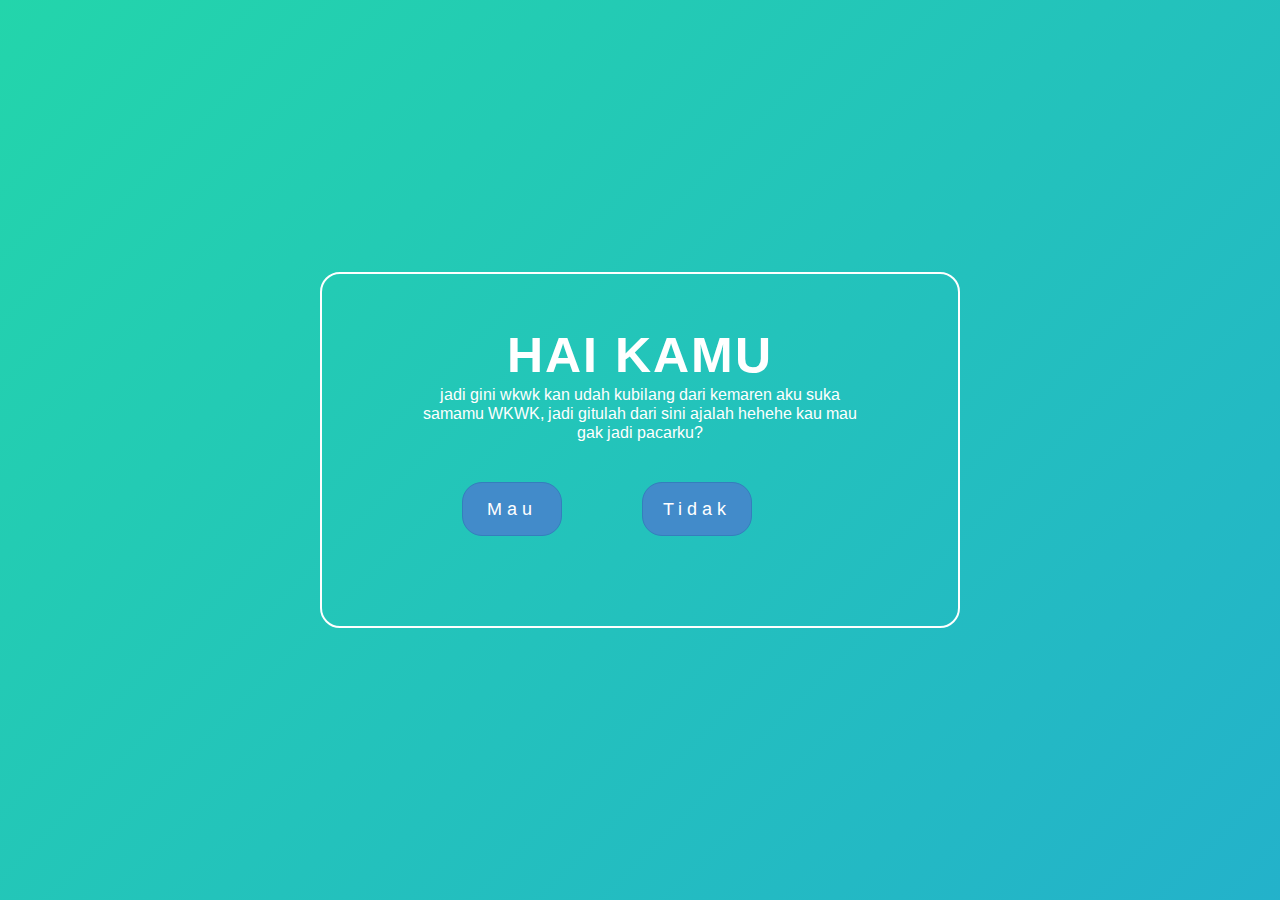
<file: index.html>
<!DOCTYPE html>
<html lang="en">
<head>
    <meta charset="UTF-8">
    <meta name="viewport" content="width=device-width, initial-scale=1.0">
    <link rel="stylesheet" href="style.css">

    <title>Kamu&hearts; </title>
</head>
<!--
Name : Kelz Tambunan  
Template: Nembak betina
Tanggal: tah kapan lah dikirim 
-->

<body>
    <section>
        <div class="textme">
            <h1>Hai Kamu </h1>
            <p>jadi gini wkwk kan udah kubilang dari kemaren aku suka samamu WKWK, jadi gitulah dari sini ajalah hehehe
                kau mau gak jadi pacarku? </p>
<div class="jancok">


            <div class="wrap">
                <a href="#modal-one" class="btn btn-big">Mau</a>
            </div>

            <!------------------------Modal--------------------------------------------------->
            
            <div class="modal" id="modal-one" arial-hidden="true">
                <div class="modal-dialog">
                    <div class="modal-header">
                        <h2>Jawabanmu Mau </h2>
                        <p>Karna kau tekan mau : </p>
                            <p>aku serius sayang & cinta samamu kalo kau mau ya gas 
                                 kalo gk mau yodahlah penting dah kuungkapkan,
                                        karna cinta gak harus memiliki.</p>
                        <a href="#close" class="btn-close" arial-hidden="true">x</a> <!-- Ganti ke close-->
                    </div>
                    <div class="modal-body">
                        <img class="gambar1w" src="images/kucing.jpg">
                    </div>
                    <div class="modal-footer">
                        <a href="https://wa.me/6281267090237?text=" class="btn">Kirim Jawaban</a> <!--ganti ke close-->
                        
                    </div>
                    
                    </div>

        <!------------------------modal kedua ------------------------------------------->

        <div class="wrap2">
            <a href="#modal-one2" class="btn btn-big2">Tidak</a>
        </div>

         <div class="modal2" id="modal-one2" arial-hidden="true">
            <div class="modal-dialog2">
                <div class="modal-header2">
                    <h2>Jawabanmu Tidak</h2>
                    <p>jadi karna jawabanmu tidak jelaskan lah dulu wkwwk : </p>
                      <p>Eh kasih alasanya ya kau nolak itu kenapa.
                      ini hah udah kukasih tombol di bawah tinggal ketikkan aja :) </p>
                    <a href="#close2" class="btn-close2" arial-hidden="true">x</a> <!-- Ganti ke close-->
                </div>
                <div class="modal-body2">
                    <img class="gambar1" src="images/buset.jpg" style="width:261px">
                </div>
                <div class="modal-footer2">
                    <a href="https://wa.me/62812670902377?text=" class="btn2">Kirim Jawaban</a> <!--ganti ke close-->
                </div>
                </div>
            </div>
        </div>
                </div>
            </div>
        </div>
     </div>
    </div>
      </div>        
    </section>

    
</body>
</html>
</file>
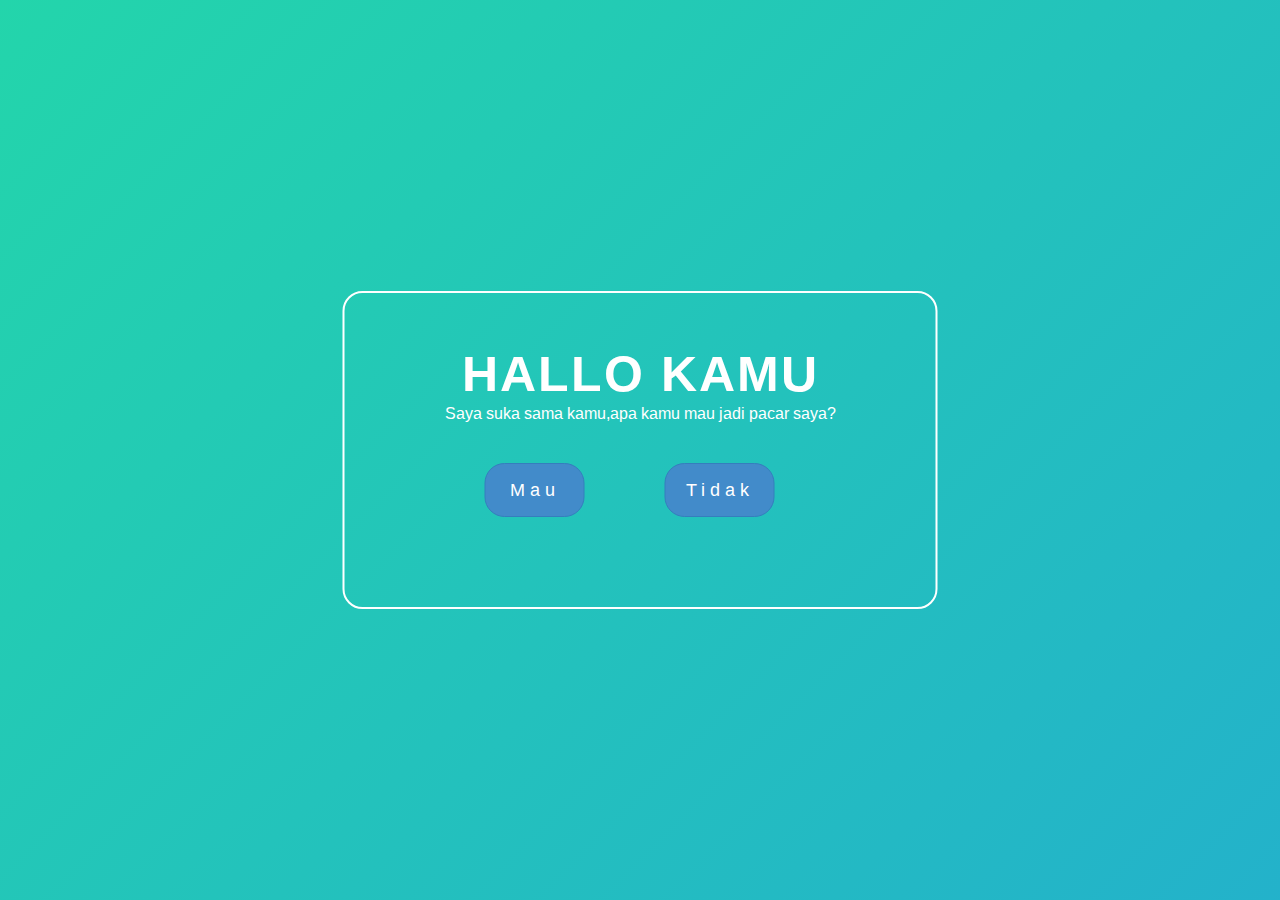
<file: kelz.html>
<!DOCTYPE html>
<html lang="en">
<head>
    <meta charset="UTF-8">
    <meta name="viewport" content="width=device-width, initial-scale=1.0">
    <link rel="stylesheet" href="style.css">

    <title>Document</title>
</head>
<!--
Name : Kelz Tambunan  
Template: Nembak betina
Tanggal: tah kapan lah dikirim 
-->

<body>
    <section>
        <div class="textme">
            <h1>Hallo kamu</h1>
            <p>Saya suka sama kamu,apa kamu mau jadi pacar saya? </p>
<div class="jancok">


            <div class="wrap">
                <a href="#modal-one" class="btn btn-big">Mau</a>
            </div>

            <!------------------------Modal--------------------------------------------------->
            
            <div class="modal" id="modal-one" arial-hidden="true">
                <div class="modal-dialog">
                    <div class="modal-header">
                        <h2>Jawaban Kamu Iya </h2>
                        <p>Untuk Kamu : Gua suka sama lu sudah lama mbak , cuman baru hari ini
                            gua bisa mengutarakan isi hati gua, jadi gini ya gitu mau gk mbak:v.
                            . Tolong kirim jawaban lu ya:D kwkwkwwkw
                        
                        </p>
                        <a href="#close" class="btn-close" arial-hidden="true">x</a> <!-- Ganti ke close-->
                    </div>
                    <div class="modal-body">
                        <img class="gambar1w" src="images/kucing.jpg">
                    </div>
                    <div class="modal-footer">
                        <a href="https://wa.me/081264273754?text=Saya menerima nya" class="btn">Kirim Jawaban</a> <!--ganti ke close-->
                        
                    </div>
                    
                    </div>

        <!------------------------modal kedua ------------------------------------------->

        <div class="wrap2">
            <a href="#modal-one2" class="btn btn-big2">Tidak</a>
        </div>

         <div class="modal2" id="modal-one2" arial-hidden="true">
            <div class="modal-dialog2">
                <div class="modal-header2">
                    <h2>Jawaban Kamu Tidak</h
                    <p>
                        Kalau lu nolak ya gpp :D , Eh kasih alasanya ya kalau lu nolak kenapa :D 
                        gua udah kasih tombol di bawah 
                    </p>
                    <a href="#close2" class="btn-close2" arial-hidden="true">x</a> <!-- Ganti ke close-->
                </div>
                <div class="modal-body2">
                    <img class="gambar1" src="images/buset.jpg" style="width:261px">
                </div>
                <div class="modal-footer2">
                    <a href="https://wa.me/081264273754?text=saya tidak menerima, dengan alasan" class="btn2">Kirim Jawaban</a> <!--ganti ke close-->
                </div>
                </div>
            </div>
        </div>
                </div>
            </div>
        </div>
     </div>
    </div>
      </div>        
    </section>

    
</body>
</html>
</file>
<file: style.css>
@import url('https://fonts.googleapis.com/css2?family=Nunito+Sans:wght@200&display=swap');
@import url('https://fonts.googleapis.com/css2?family=Arimo&display=swap');
* {
    margin: 0;
    padding: 0;
    box-sizing: border-box;
    font-family: 'Arimo', sans-serif;
    

}
body {
    background-color: linear-gradient( #EE7752, #E73C7E, #23A6D5,#23D5AB);
}



html {
    font-size: 10px;
    font-family: Arial, Helvetica, sans-serif;
}

section {
    width: 100%;
    height: 100vh;
    color: #fff;
    background: linear-gradient(-45deg, #EE7752, #E73C7E, #23A6D5,#23D5AB);
    background-size: 400% 400%;
    position: relative;
    animation: change 10s ease-in-out infinite;

}

.textme {
    border: 2px solid #fff;
    position: absolute;
    top: 50%;
    left: 50%;
    transform: translate(-50%, -50%);
    padding: 5rem 10rem;
    cursor: pointer;
    border-radius: 20px;
}

h1 {
    font-family: 'Arimo', sans-serif;
    font-size: 5rem;
    text-transform: uppercase;
    letter-spacing: 2px;
    text-align: center;
}
h1:hover {
    color: dodgerblue;
}

.textme p {
    font-size: 16px;
    text-align: center;
    font-family: 'Arimo', sans-serif;
    


}

/*pembungkus dalam jancok */

.jancok {
    display: inline-flex;
    letter-spacing: 5px;
}
/*modal*/

  .wrap {
    padding: 40px;
    text-align: center;
  }
  .btn {
    background: #428bca;
    border: #357ebd solid 1px;
    border-radius: 3px;
    color: #fff;
    display: inline-block;
    font-size: 14px;
    padding: 8px 15px;
    text-decoration: none;
    text-align: center;
    min-width: 60px;
    position: relative;
    transition: color 0.1s ease;
    /* top: 40em;*/
  }
  .btn:hover {
    background: #357ebd;
  }
  .btn.btn-big {
    font-size: 18px;
    padding: 15px 20px;
    min-width: 100px;
    border-radius: 20px;

  }
  .btn-close {
    color: #aaa;
    font-size: 30px;
    text-decoration: none;
    position: absolute;
    right: 5px;
    top: 0;
  }
  .btn-close:hover {
    color: #919191;
  }
  .modal:before {
    content: "";
    display: none;
    background: rgba(0, 0, 0, 0.6);
    position: fixed;
    top: 0;
    left: 0;
    right: 0;
    bottom: 0;
    z-index: 10;
  }
  .modal:target:before {
    display: block;
  }
  .modal:target .modal-dialog {
    -webkit-transform: translate(0, 0);
    -ms-transform: translate(0, 0);
    transform: translate(0, 0);
    top: -1%;
    left: 200px;
    width: 100%;
  }
  .modal-dialog {
    background: #fefefe;
    color:#23A6D5;
    border: #333 solid 1px;
    border-radius: 5px;
    margin-left: -200px;
    position: fixed;
    left: 50%;
    top: -100%;
    z-index: 11;
    width: 360px;
    -webkit-transform: translate(0, -500%);
    -ms-transform: translate(0, -500%);
    transform: translate(0, -500%);
    -webkit-transition: -webkit-transform 0.3s ease-out;
    -moz-transition: -moz-transform 0.3s ease-out;
    -o-transition: -o-transform 0.3s ease-out;
    transition: transform 0.3s ease-out;
  }
  .modal-body {
    padding: 20px;
  }
  .modal-header,
  .modal-footer {
    padding: 10px 20px;
  }
  .modal-header {
    border-bottom: #eee solid 1px;
  }
  .modal-header h2 {
    font-size: 20px;
  }
  .modal-footer {
    border-top: #eee solid 1px;
    text-align: right;
  }
  /*ADDED TO STOP SCROLLING TO TOP*/
  #close {
    display: none;
  }
  
/*MODAL KEDUA FUNGSI NYA SAMA KEK MODAL SATU*/


.wrap2 {
    padding: 40px;
    text-align: center;
  }
  .btn2 {
    background: #428bca;
    border: #357ebd solid 1px;
    border-radius: 3px;
    color: #fff;
    display: inline-block;
    font-size: 14px;
    padding: 8px 15px;
    text-decoration: none;
    text-align: center;
    min-width: 60px;
    position: relative;
    transition: color 0.1s ease;
    /* top: 40em;*/
  }
  .btn2:hover {
    background: #357ebd;
  }
  .btn.btn-big2 {
    font-size: 18px;
    padding: 15px 20px;
    min-width: 100px;
    border-radius: 20px;
  }
  .btn-close2 {
    color: #aaa;
    font-size: 30px;
    text-decoration: none;
    position: absolute;
    right: 5px;
    top: 0;
  }
  .btn-close2:hover {
    color: #919191;
  }
  .modal2:before {
    content: "";
    display: none;
    background: rgba(0, 0, 0, 0.6);
    position: fixed;
    top: 0;
    left: 0;
    right: 0;
    bottom: 0;
    z-index: 10;
  }
  .modal2:target:before {
    display: block;
  }
  .modal2:target .modal-dialog2 {
    -webkit-transform: translate(0, 0);
    -ms-transform: translate(0, 0);
    transform: translate(0, 0);
    top: -1%;
    left: 200px;
    width: 100%;
  }
  .modal-dialog2{
    background: #fefefe;
    color:#23A6D5;
    border: #333 solid 1px;
    border-radius: 5px;
    margin-left: -200px;
    position: fixed;
    left: 50%;
    top: -100%;
    z-index: 11;
    width: 360px;
    -webkit-transform: translate(0, -500%);
    -ms-transform: translate(0, -500%);
    transform: translate(0, -500%);
    -webkit-transition: -webkit-transform 0.3s ease-out;
    -moz-transition: -moz-transform 0.3s ease-out;
    -o-transition: -o-transform 0.3s ease-out;
    transition: transform 0.3s ease-out;
  }
  .modal-body2 {
    padding: 20px;
  }
  .modal-header2,
  .modal-footer2 {
    padding: 10px 20px;
  }
  .modal-header2 {
    border-bottom: #eee solid 1px;
  }
  .modal-header2 h2 {
    font-size: 20px;
  }
  .modal-footer2 {
    border-top: #eee solid 1px;
    text-align: right;
  }
  /*ADDED TO STOP SCROLLING TO TOP*/
  #close2 {
    display: none;
  }

@keyframes change {
    
0% {
    background-position: 0 50%;
}
 50%{
     background-position: 100% 50%;
 }
 100% {
     background-position: 0 50%;
 }
} 

/*mediaquery jancok */

 @media only screen and (max-width: 600px) {
  body {
    background-color: lightblue;
  }
  .textme {
      width:95%;
  }
  .btn.btn-big, .btn.btn-big2  {
      margin-left: -60px;
  } 
   .jancuk {
     width:100%;
     
   }
  
}
</file>
